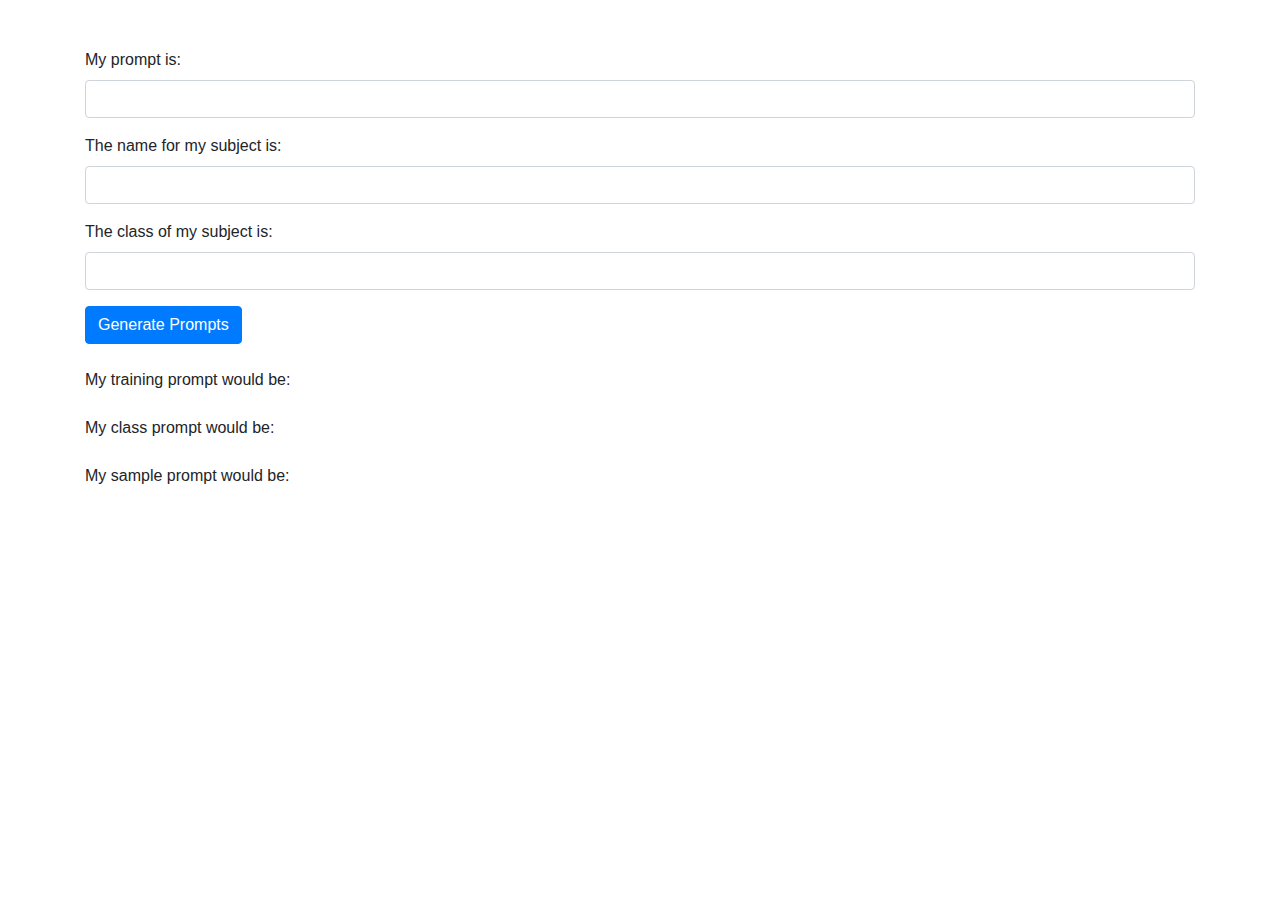
<file: io/promptHelper.html>
<!DOCTYPE html>
<html>
<head>
    <title>Dynamic Prompt Generator</title>
    <link rel="stylesheet" href="https://stackpath.bootstrapcdn.com/bootstrap/4.3.1/css/bootstrap.min.css">
</head>
<body>
<div class="container mt-5">
    <div class="form-group">
        <label for="mainPrompt">My prompt is:</label>
        <input type="text" class="form-control" id="mainPrompt">
    </div>
    <div class="form-group">
        <label for="subjectName">The name for my subject is:</label>
        <input type="text" class="form-control" id="subjectName">
    </div>
    <div class="form-group">
        <label for="subjectClass">The class of my subject is:</label>
        <input type="text" class="form-control" id="subjectClass">
    </div>
    <button class="btn btn-primary" onclick="generatePrompts()">Generate Prompts</button>
    <div class="mt-4">
        <label>My training prompt would be:</label>
        <p id="trainingPrompt"></p>
    </div>
    <div>
        <label>My class prompt would be:</label>
        <p id="classPrompt"></p>
    </div>
    <div>
        <label>My sample prompt would be:</label>
        <p id="samplePrompt"></p>
    </div>
</div>

<script type="application/javascript">

    function makeInstancePrompt(baseString, instanceToken, classToken) {
        let indefinites = ["the " + instanceToken, "an " + instanceToken, "a " + instanceToken, instanceToken];
        let classIndefinites = ["the " + classToken, "an " + classToken, "a " + classToken, classToken];
        let article = indefinites.find(indefinite => baseString.includes(indefinite));
        let classArticle = null;
        if (classToken !== "") {
            classArticle = classIndefinites.find(indefinite => baseString.includes(indefinite));
        }
        if (article && classArticle) {
            return baseString;
        } else if (article) {
            // Replace article with article + classToken
            return baseString.replace(article, `${article} ${classToken}`);
        } else if (classArticle) {
            // Replace classArticle with article + instanceToken
            return baseString.replace(classArticle, `${instanceToken} ${classArticle}`);
        } else {
            // Append article + instanceToken + classToken
            return `${baseString}, ${article} ${instanceToken} ${classToken}`;
        }
    }

    function makeClassPrompt(baseString, instanceToken, classToken) {
        let indefinites = ["the " + instanceToken, "an " + instanceToken, "a " + instanceToken, instanceToken];
        let classIndefinites = ["the " + classToken, "an " + classToken, "a " + classToken, classToken];
        let article = indefinites.find(indefinite => baseString.includes(indefinite));
        let classArticle = null;
        if (classToken !== "") {
            classArticle = classIndefinites.find(indefinite => baseString.includes(indefinite));
        }
        if (article && !classArticle) {
            // Replace article classToken
            return baseString.replace(article, classToken);
        } else if (article && classArticle) {
            // Remove article
            return baseString.replace(article, "");
        } else if (classArticle) {
            return baseString;
        } else {
            // Append article + classToken
            return `${baseString}, ${classToken}`;
        }
    }

    // Sample prompt should always have the instanceToken or article, and never classToken or classArticle
    function makeSamplePrompt(baseString, instanceToken, classToken) {
        let indefinites = ["the " + instanceToken, "an " + instanceToken, "a " + instanceToken, instanceToken];
        let classIndefinites = ["the " + classToken, "an " + classToken, "a " + classToken, classToken];
        let article = indefinites.find(indefinite => baseString.includes(indefinite));
        let classArticle = null;
        if (classToken !== "") {
            classArticle = classIndefinites.find(indefinite => baseString.includes(indefinite));
        }
        if (article && !classArticle) {
            return baseString;
        } else if (article && classArticle) {
            // Remove classArticle
            return baseString.replace(classArticle, "");
        } else if (classArticle) {
            // Remove classArticle
            return baseString.replace(classArticle, instanceToken);
        } else {
            // Append article + instanceToken
            return `${baseString}, ${instanceToken}`;
        }
    }

    // Split the prompt by commas, and then remove and empty whitespace or double spaces, then rejoin and return
    function cleanPrompt(inputPrompt) {
        let promptArray = inputPrompt.split(",");
        promptArray = promptArray.map(prompt => prompt.trim());
        promptArray = promptArray.filter(prompt => prompt !== "");
        return promptArray.join(", ");
    }
    function generatePrompts() {
        const mainPrompt = document.getElementById("mainPrompt").value;
        const subjectName = document.getElementById("subjectName").value;
        const subjectClass = document.getElementById("subjectClass").value;

        // Helper function to check and append with articles

        // Training prompt logic
        let trainingPrompt = mainPrompt;
        trainingPrompt = makeInstancePrompt(trainingPrompt, subjectName, subjectClass);

        // Class prompt logic
        let classPrompt = makeClassPrompt(mainPrompt, subjectName, subjectClass);

        // Sample prompt logic
        let samplePrompt = makeSamplePrompt(mainPrompt, subjectName, subjectClass);

        trainingPrompt = cleanPrompt(trainingPrompt);
        classPrompt = cleanPrompt(classPrompt);
        samplePrompt = cleanPrompt(samplePrompt);

        // Display the results
        document.getElementById("trainingPrompt").textContent = trainingPrompt;
        document.getElementById("classPrompt").textContent = classPrompt;
        document.getElementById("samplePrompt").textContent = samplePrompt;
    }

</script>
</body>
</html>
</file>
